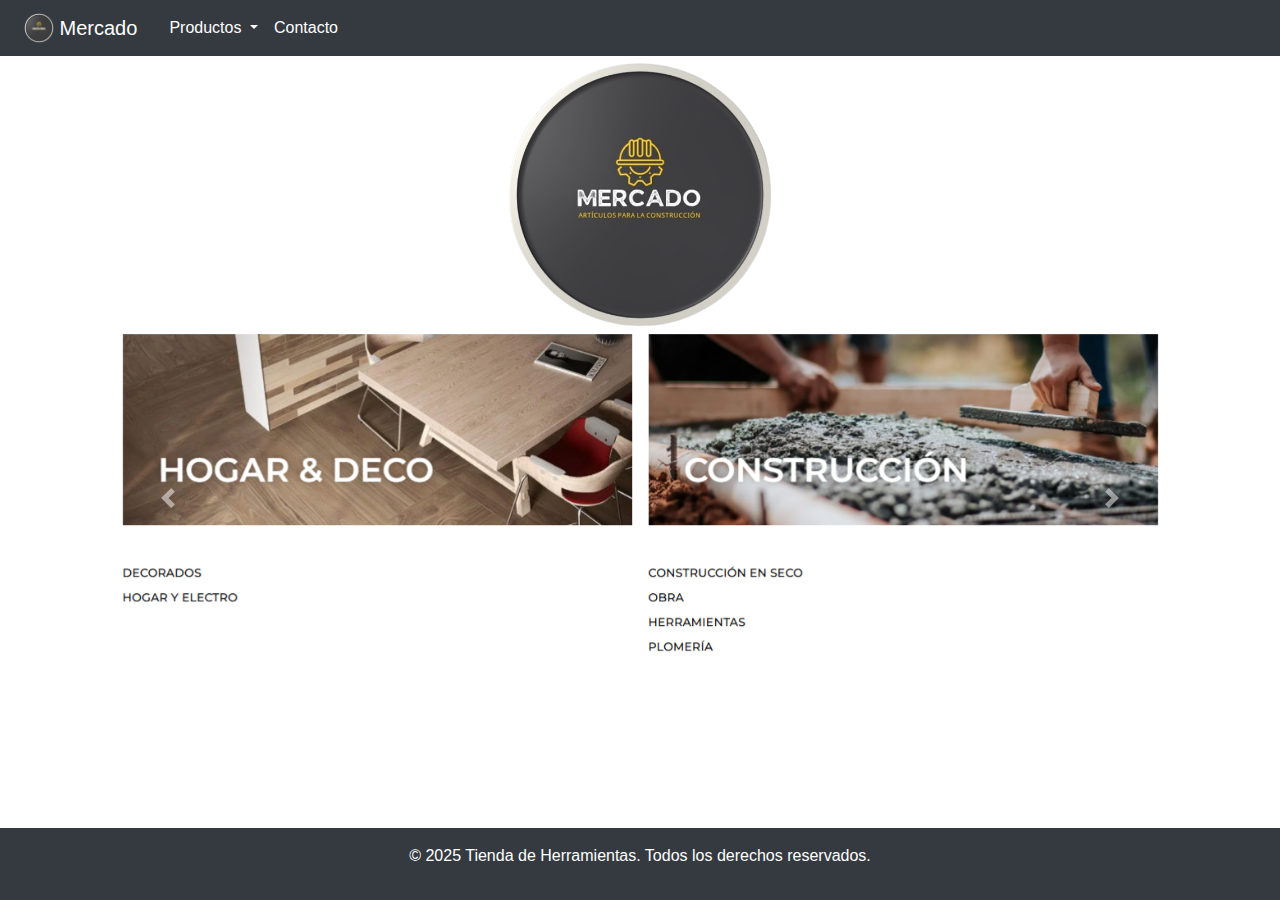
<file: index.html>
<!DOCTYPE html>
<html lang="es">

<head>
    <meta charset="UTF-8">
    <meta name="viewport" content="width=device-width, initial-scale=1.0">
    <title>Tienda de Herramientas</title>
    <link rel="stylesheet" href="Bootstrap/css/bootstrap.min.css">
    <link rel="stylesheet" href="CSS/Style.css">
</head>

<body>
  <header class="bg-dark text-white">
    <nav class="navbar navbar-expand-lg navbar-dark bg-dark">
        <!-- Botón hamburguesa para móviles -->
        <button class="navbar-toggler" type="button" data-toggle="collapse" 
                data-target="#navbarSupportedContent" aria-controls="navbarSupportedContent" 
                aria-expanded="false" aria-label="Toggle navigation">
            <span class="navbar-toggler-icon"></span>
        </button>

        <!-- Contenido del navbar -->
        <div class="collapse navbar-collapse" id="navbarSupportedContent">
            <ul class="navbar-nav mr-auto">
                <li class="nav-item">
                    <a class="navbar-brand nav-link text-white" href="index.html">
                        <img src="Imagen/Logo-removebg-preview.png" width="30" height="30" 
                             class="d-inline-block align-top" alt="">
                        Mercado
                    </a>
                </li>                
                <li class="nav-item dropdown">
                    <a class="nav-link dropdown-toggle text-white" href="#" id="navbarDropdown" 
                       role="button" data-toggle="dropdown" aria-expanded="false">
                        Productos
                    </a>
                    <div class="dropdown-menu bg-dark">
                        <a class="dropdown-item text-white" href="Construcion.html">Construcción</a>
                        <a class="dropdown-item text-white" href="Pintura.html">Pintura</a>
                        <a class="dropdown-item text-white" href="Cocina.html">Cocina</a>
                        <a class="dropdown-item text-white" href="Baño.html">Sanitarios</a>
                        <a class="dropdown-item text-white" href="Herramientas.html">Herramientas</a>
                    </div>
                </li>
                <li class="nav-item">
                    <a class="nav-link text-white" href="Contacto.html">Contacto</a>
                </li>
            </ul>
        </div>
    </nav>
</header>

    <main class="container mt-0 mb-3">
      <div class="d-flex justify-content-center">
        <img src="Imagen/Logo-removebg-preview.png" class="d-block w-25" alt="">
      </div>
        <section id="productos">
            <div id="carouselExampleFade" class="carousel slide carousel-fade" data-ride="carousel">
                <div class="carousel-inner">
                  <div class="carousel-item active">
                    <img src="Imagen/Hogar.png" class="d-block w-100" alt="...">
                  </div>
                  <div class="carousel-item">
                  <img src="Imagen/Productos.png" class="d-block h-75 w-100" alt="...">
                  </div>                  
                </div>
                <button class="carousel-control-prev" type="button" data-target="#carouselExampleFade" data-slide="prev">
                  <span class="carousel-control-prev-icon" aria-hidden="true"></span>
                  <span class="sr-only">Previous</span>
                </button>
                <button class="carousel-control-next" type="button" data-target="#carouselExampleFade" data-slide="next">
                  <span class="carousel-control-next-icon" aria-hidden="true"></span>
                  <span class="sr-only">Next</span>
                </button>
              </div>    
        </section>
    </main>

    <footer class="bg-dark text-white text-center p-3 fixed-bottom">
        <p>&copy; 2025 Tienda de Herramientas. Todos los derechos reservados.</p>
    </footer>
    <script src="Bootstrap/js/jquery.slim.min.js"></script>
<script src="Bootstrap/js/popper.min.js"></script>
<script src="Bootstrap/js/bootstrap.min.js"></script>
</body>

</html>
</file>
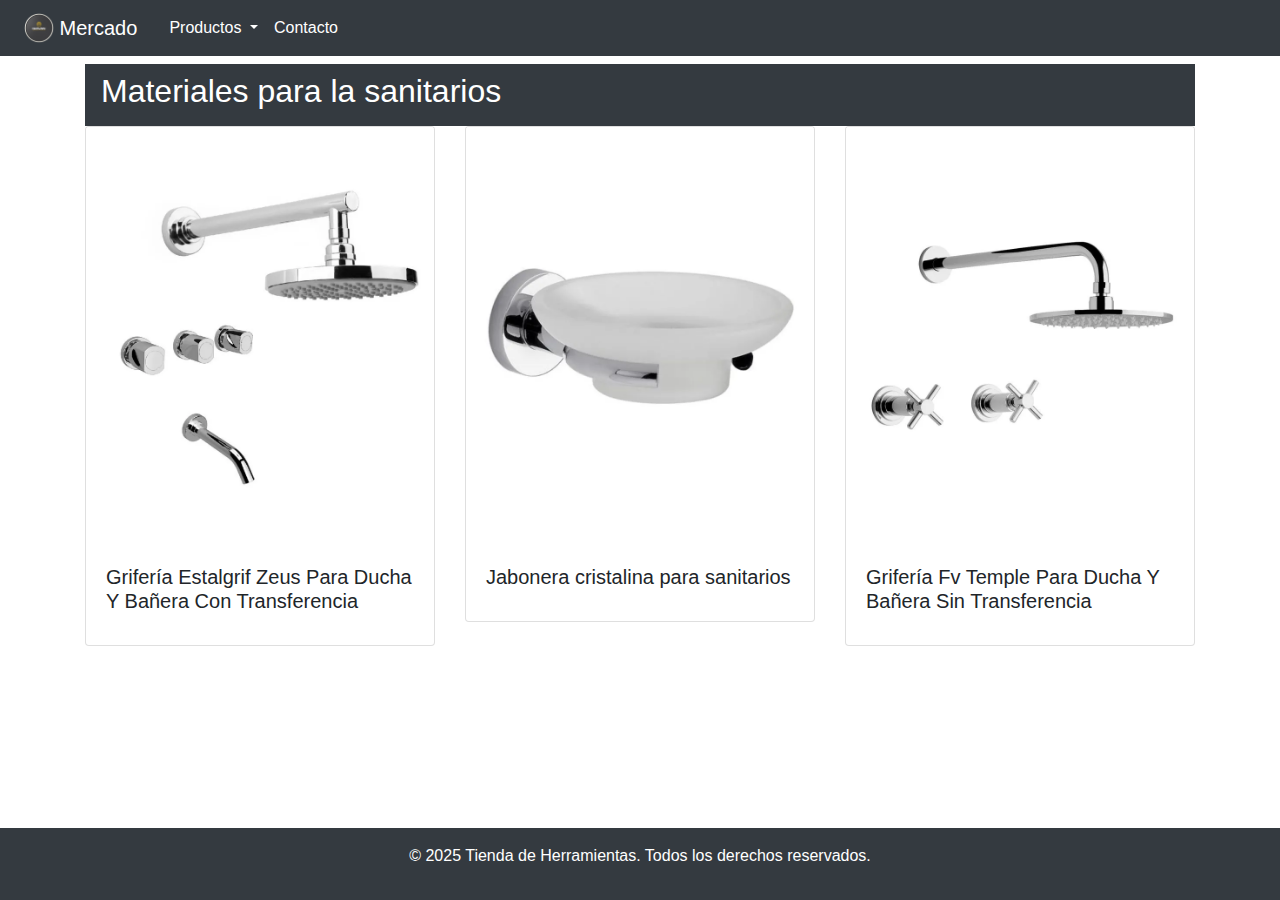
<file: Baño.html>
<!DOCTYPE html>
<html lang="es">

<head>
    <meta charset="UTF-8">
    <meta name="viewport" content="width=device-width, initial-scale=1.0">
    <title>Tienda de Herramientas</title>
    <link rel="stylesheet" href="Bootstrap/css/bootstrap.min.css">
    <link rel="stylesheet" href="CSS/Style.css">
</head>

<body>
    <header class="bg-dark text-white">
        <nav class="navbar navbar-expand-lg navbar-dark bg-dark">
            <!-- Botón hamburguesa para móviles -->
            <button class="navbar-toggler" type="button" data-toggle="collapse" 
                    data-target="#navbarSupportedContent" aria-controls="navbarSupportedContent" 
                    aria-expanded="false" aria-label="Toggle navigation">
                <span class="navbar-toggler-icon"></span>
            </button>
    
            <!-- Contenido del navbar -->
            <div class="collapse navbar-collapse" id="navbarSupportedContent">
                <ul class="navbar-nav mr-auto">
                    <li class="nav-item">
                        <a class="navbar-brand nav-link text-white" href="index.html">
                            <img src="Imagen/Logo-removebg-preview.png" width="30" height="30" 
                                 class="d-inline-block align-top" alt="">
                            Mercado
                        </a>
                    </li>                
                    <li class="nav-item dropdown">
                        <a class="nav-link dropdown-toggle text-white" href="#" id="navbarDropdown" 
                           role="button" data-toggle="dropdown" aria-expanded="false">
                            Productos
                        </a>
                        <div class="dropdown-menu bg-dark">
                            <a class="dropdown-item text-white" href="Construcion.html">Construcción</a>
                            <a class="dropdown-item text-white" href="Pintura.html">Pintura</a>
                            <a class="dropdown-item text-white" href="Cocina.html">Cocina</a>
                            <a class="dropdown-item text-white" href="Baño.html">Sanitarios</a>
                            <a class="dropdown-item text-white" href="Herramientas.html">Herramientas</a>
                        </div>
                    </li>
                    <li class="nav-item">
                        <a class="nav-link text-white" href="Contacto.html">Contacto</a>
                    </li>
                </ul>
            </div>
        </nav>
    </header>

    <main class="container mt-2 mb-3">
        <section id="productos">
            <nav class="navbar navbar-dark bg-dark text-white">
                <h2 class="text-center">Materiales para la sanitarios</h2>
            </nav>
            <div class="row">
                <div class="col-md-4">
                    <div class="card">
                        <img src="Imagen/GrferiaBaño.webp" class="card-img-top" alt="Martillo">
                        <div class="card-body ">
                            <h5 class="card-title">
                                Grifería Estalgrif Zeus Para Ducha Y Bañera Con Transferencia</h5>
                        </div>
                    </div>
                </div>
                <div class="col-md-4">
                    <div class="card">
                        <img src="Imagen/Jabonera.jpg" class="card-img-top" alt="Destornillador">
                        <div class="card-body">
                            <h5 class="card-title">Jabonera cristalina para sanitarios</h5>

                        </div>
                    </div>
                </div>
                <div class="col-md-4">
                    <div class="card">
                        <img src="Imagen/GriferiaBañoFB.jpg" class="card-img-top" alt="Juego de Llaves">
                        <div class="card-body ">
                            <h5 class="card-title">Grifería Fv Temple Para Ducha Y Bañera Sin Transferencia</h5>
                        </div>
                    </div>
                </div>
            </div>       
        </section>

    </main>

    <footer class="bg-dark text-white text-center p-3 fixed-bottom">
        <p>&copy; 2025 Tienda de Herramientas. Todos los derechos reservados.</p>
    </footer>
    <script src="Bootstrap/js/jquery.slim.min.js"></script>
<script src="Bootstrap/js/popper.min.js"></script>
<script src="Bootstrap/js/bootstrap.min.js"></script>
</body>

</html>
</file>
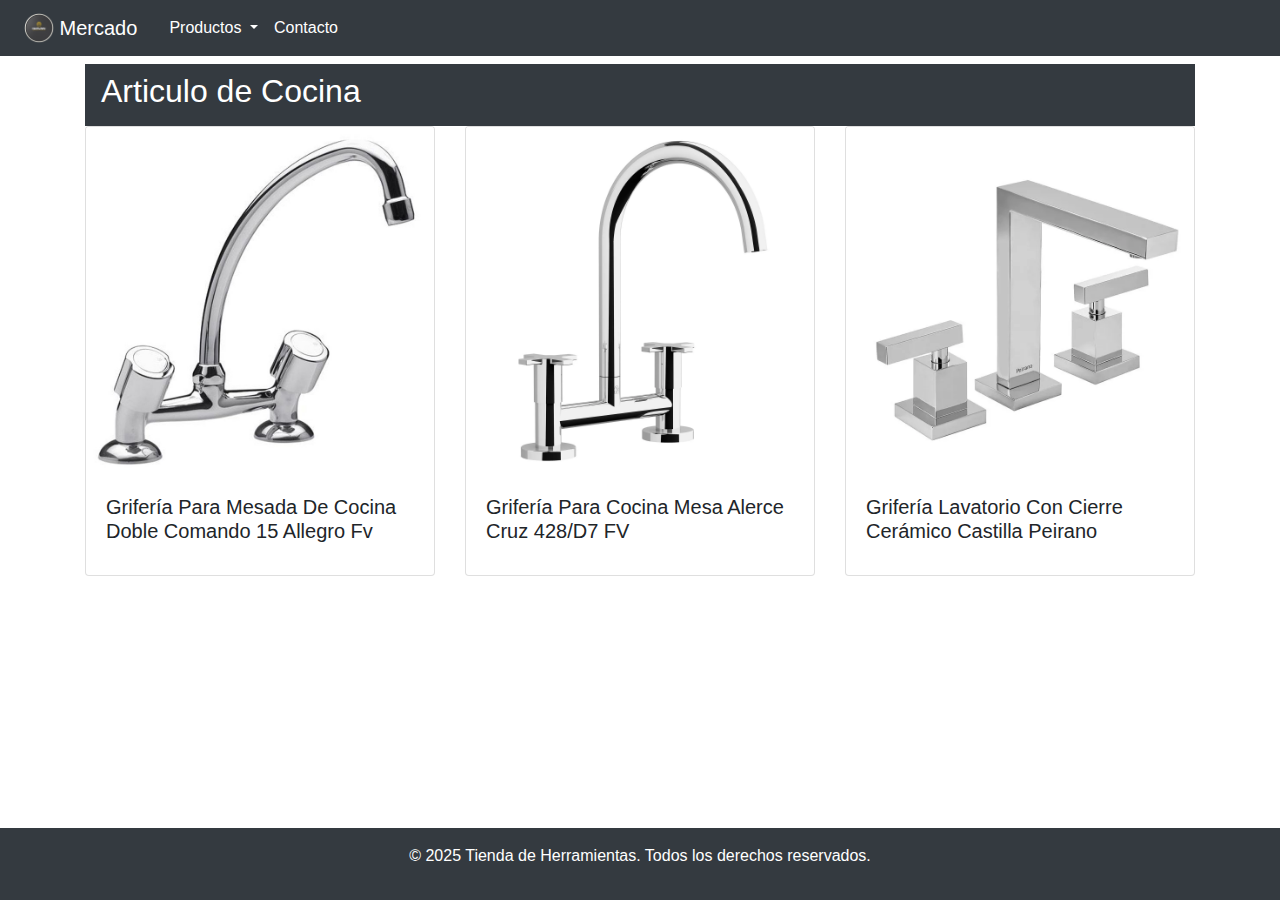
<file: Cocina.html>
<!DOCTYPE html>
<html lang="es">

<head>
    <meta charset="UTF-8">
    <meta name="viewport" content="width=device-width, initial-scale=1.0">
    <title>Tienda de Herramientas</title>
    <link rel="stylesheet" href="Bootstrap/css/bootstrap.min.css">
    <link rel="stylesheet" href="CSS/Style.css">
</head>

<body>
    <header class="bg-dark text-white">
        <nav class="navbar navbar-expand-lg navbar-dark bg-dark">
            <!-- Botón hamburguesa para móviles -->
            <button class="navbar-toggler" type="button" data-toggle="collapse" 
                    data-target="#navbarSupportedContent" aria-controls="navbarSupportedContent" 
                    aria-expanded="false" aria-label="Toggle navigation">
                <span class="navbar-toggler-icon"></span>
            </button>
    
            <!-- Contenido del navbar -->
            <div class="collapse navbar-collapse" id="navbarSupportedContent">
                <ul class="navbar-nav mr-auto">
                    <li class="nav-item">
                        <a class="navbar-brand nav-link text-white" href="index.html">
                            <img src="Imagen/Logo-removebg-preview.png" width="30" height="30" 
                                 class="d-inline-block align-top" alt="">
                            Mercado
                        </a>
                    </li>                
                    <li class="nav-item dropdown">
                        <a class="nav-link dropdown-toggle text-white" href="#" id="navbarDropdown" 
                           role="button" data-toggle="dropdown" aria-expanded="false">
                            Productos
                        </a>
                        <div class="dropdown-menu bg-dark">
                            <a class="dropdown-item text-white" href="Construcion.html">Construcción</a>
                            <a class="dropdown-item text-white" href="Pintura.html">Pintura</a>
                            <a class="dropdown-item text-white" href="Cocina.html">Cocina</a>
                            <a class="dropdown-item text-white" href="Baño.html">Sanitarios</a>
                            <a class="dropdown-item text-white" href="Herramientas.html">Herramientas</a>
                        </div>
                    </li>
                    <li class="nav-item">
                        <a class="nav-link text-white" href="Contacto.html">Contacto</a>
                    </li>
                </ul>
            </div>
        </nav>
    </header>

    <main class="container mt-2 mb-3">
        <section id="productos">
            
            <nav class="navbar navbar-dark bg-dark text-white">
                <h2 class="text-center">Articulo de Cocina</h2>
            </nav>
            <div class="row">
                <div class="col-md-4">
                    <div class="card">
                        <img src="Imagen/GriferiaDoble.jpg" class="card-img-top" alt="Martillo">
                        <div class="card-body ">
                            <h5 class="card-title">
                                Grifería Para Mesada De Cocina Doble Comando 15 Allegro Fv</h5>
                        </div>
                    </div>
                </div>
                <div class="col-md-4">
                    <div class="card">
                        <img src="Imagen/GriferiaCocina.jpg" class="card-img-top" alt="Destornillador">
                        <div class="card-body">
                            <h5 class="card-title">Grifería Para Cocina Mesa Alerce Cruz 428/D7 FV</h5>

                        </div>
                    </div>
                </div>
                <div class="col-md-4">
                    <div class="card">
                        <img src="Imagen/griferiaLavadero.jpg" class="card-img-top" alt="Juego de Llaves">
                        <div class="card-body ">
                            <h5 class="card-title">Grifería Lavatorio Con Cierre Cerámico Castilla Peirano</h5>
                        </div>
                    </div>
                </div>
            </div>           
        </section>

    </main>

    <footer class="bg-dark text-white text-center p-3 fixed-bottom">
        <p>&copy; 2025 Tienda de Herramientas. Todos los derechos reservados.</p>
    </footer>
    <script src="Bootstrap/js/jquery.slim.min.js"></script>
<script src="Bootstrap/js/popper.min.js"></script>
<script src="Bootstrap/js/bootstrap.min.js"></script>
</body>

</html>
</file>
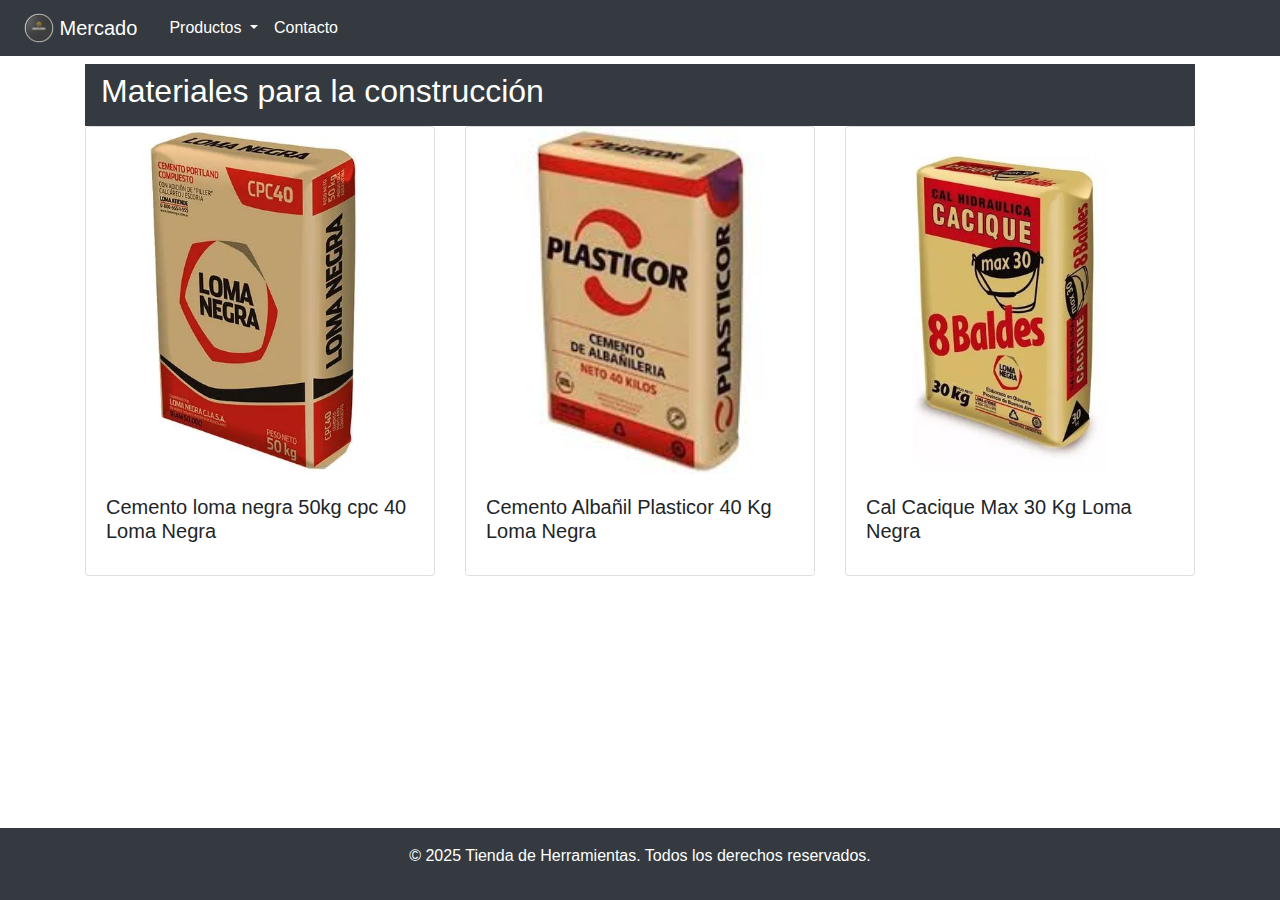
<file: Construcion.html>
<!DOCTYPE html>
<html lang="es">

<head>
    <meta charset="UTF-8">
    <meta name="viewport" content="width=device-width, initial-scale=1.0">
    <title>Tienda de Herramientas</title>
    <link rel="stylesheet" href="Bootstrap/css/bootstrap.min.css">
    <link rel="stylesheet" href="CSS/Style.css">
</head>

<body>
    <header class="bg-dark text-white">
        <nav class="navbar navbar-expand-lg navbar-dark bg-dark">
            <!-- Botón hamburguesa para móviles -->
            <button class="navbar-toggler" type="button" data-toggle="collapse" 
                    data-target="#navbarSupportedContent" aria-controls="navbarSupportedContent" 
                    aria-expanded="false" aria-label="Toggle navigation">
                <span class="navbar-toggler-icon"></span>
            </button>
    
            <!-- Contenido del navbar -->
            <div class="collapse navbar-collapse" id="navbarSupportedContent">
                <ul class="navbar-nav mr-auto">
                    <li class="nav-item">
                        <a class="navbar-brand nav-link text-white" href="index.html">
                            <img src="Imagen/Logo-removebg-preview.png" width="30" height="30" 
                                 class="d-inline-block align-top" alt="">
                            Mercado
                        </a>
                    </li>                
                    <li class="nav-item dropdown">
                        <a class="nav-link dropdown-toggle text-white" href="#" id="navbarDropdown" 
                           role="button" data-toggle="dropdown" aria-expanded="false">
                            Productos
                        </a>
                        <div class="dropdown-menu bg-dark">
                            <a class="dropdown-item text-white" href="Construcion.html">Construcción</a>
                            <a class="dropdown-item text-white" href="Pintura.html">Pintura</a>
                            <a class="dropdown-item text-white" href="Cocina.html">Cocina</a>
                            <a class="dropdown-item text-white" href="Baño.html">Sanitarios</a>
                            <a class="dropdown-item text-white" href="Herramientas.html">Herramientas</a>
                        </div>
                    </li>
                    <li class="nav-item">
                        <a class="nav-link text-white" href="Contacto.html">Contacto</a>
                    </li>
                </ul>
            </div>
        </nav>
    </header>

    <main class="container mt-2 mb-3">
        <section id="productos">
            <nav class="navbar navbar-dark bg-dark text-white">
                <h2 class="text-center">Materiales para la construcción</h2>
            </nav>
            <div class="row">
                <div class="col-md-4">
                    <div class="card">
                        <img src="Imagen/lomaNegra.jpg" class="card-img-top" alt="Martillo">
                        <div class="card-body ">
                            <h5 class="card-title">
                                Cemento loma negra 50kg cpc 40 Loma Negra</h5>
                        </div>
                    </div>
                </div>
                <div class="col-md-4">
                    <div class="card">
                        <img src="Imagen/Plasticor.jpg" class="card-img-top" alt="Destornillador">
                        <div class="card-body">
                            <h5 class="card-title">Cemento Albañil Plasticor 40 Kg Loma Negra</h5>

                        </div>
                    </div>
                </div>
                <div class="col-md-4">
                    <div class="card">
                        <img src="Imagen/cacique.jpg" class="card-img-top" alt="Juego de Llaves">
                        <div class="card-body ">
                            <h5 class="card-title">Cal Cacique Max 30 Kg Loma Negra</h5>
                        </div>
                    </div>
                </div>
            </div>           
        </section>

    </main>

    <footer class="bg-dark text-white text-center p-3 fixed-bottom">
        <p>&copy; 2025 Tienda de Herramientas. Todos los derechos reservados.</p>
    </footer>
    <script src="Bootstrap/js/jquery.slim.min.js"></script>
<script src="Bootstrap/js/popper.min.js"></script>
<script src="Bootstrap/js/bootstrap.min.js"></script>
</body>

</html>
</file>
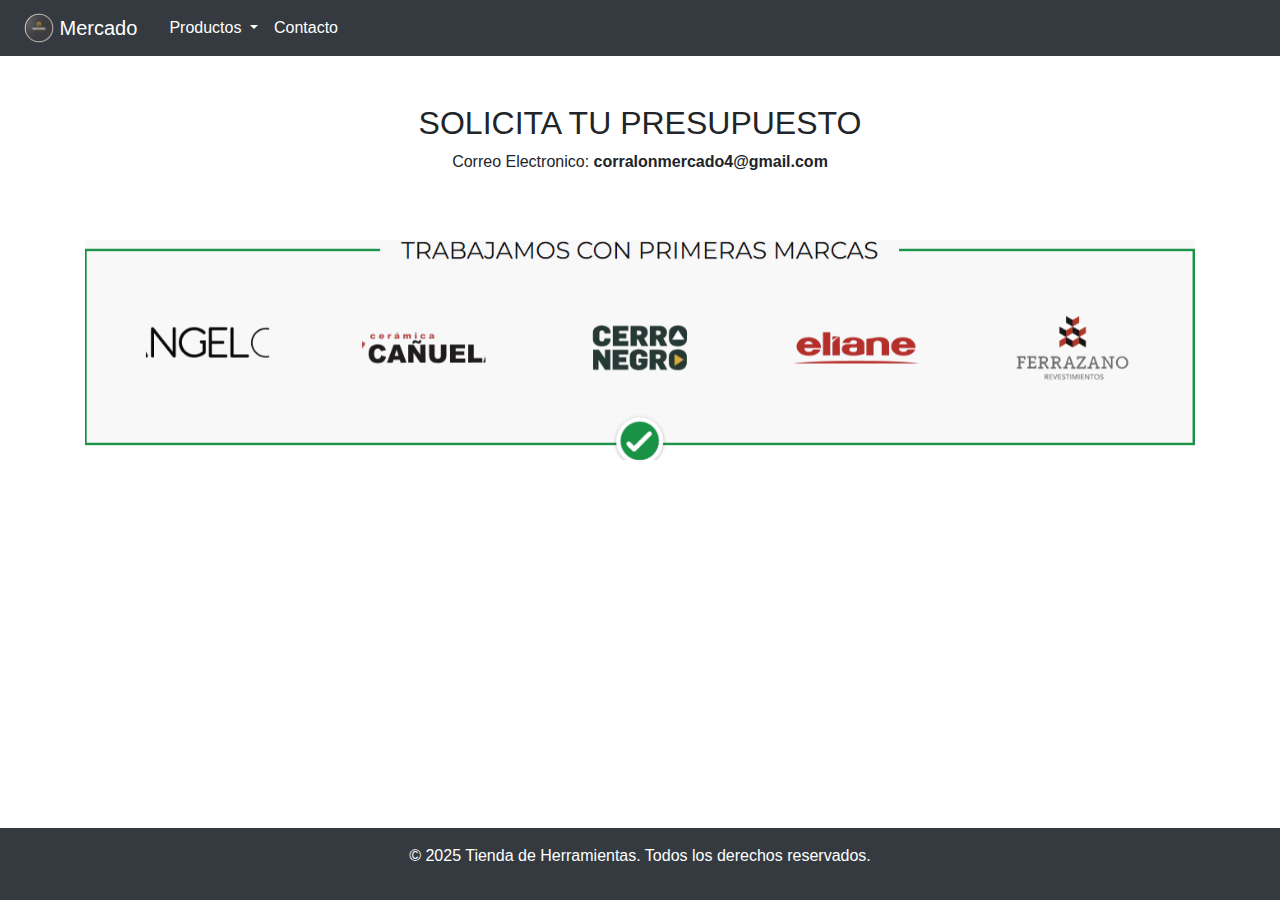
<file: Contacto.html>
<!DOCTYPE html>
<html lang="es">
<head>
    <meta charset="UTF-8">
    <meta name="viewport" content="width=device-width, initial-scale=1.0">
    <title>Tienda de Herramientas</title>
    <link rel="stylesheet" href="Bootstrap/css/bootstrap.min.css">
    <link rel="stylesheet" href="Fontawesome/css/all.css">
    <link rel="stylesheet" href="CSS/Style.css">
</head>
<body>
    <header class="bg-dark text-white">
        <nav class="navbar navbar-expand-lg navbar-dark bg-dark">
            <!-- Botón hamburguesa para móviles -->
            <button class="navbar-toggler" type="button" data-toggle="collapse" 
                    data-target="#navbarSupportedContent" aria-controls="navbarSupportedContent" 
                    aria-expanded="false" aria-label="Toggle navigation">
                <span class="navbar-toggler-icon"></span>
            </button>
    
            <!-- Contenido del navbar -->
            <div class="collapse navbar-collapse" id="navbarSupportedContent">
                <ul class="navbar-nav mr-auto">
                    <li class="nav-item">
                        <a class="navbar-brand nav-link text-white" href="index.html">
                            <img src="Imagen/Logo-removebg-preview.png" width="30" height="30" 
                                 class="d-inline-block align-top" alt="">
                            Mercado
                        </a>
                    </li>                
                    <li class="nav-item dropdown">
                        <a class="nav-link dropdown-toggle text-white" href="#" id="navbarDropdown" 
                           role="button" data-toggle="dropdown" aria-expanded="false">
                            Productos
                        </a>
                        <div class="dropdown-menu bg-dark">
                            <a class="dropdown-item text-white" href="Construcion.html">Construcción</a>
                            <a class="dropdown-item text-white" href="Pintura.html">Pintura</a>
                            <a class="dropdown-item text-white" href="Cocina.html">Cocina</a>
                            <a class="dropdown-item text-white" href="Baño.html">Sanitarios</a>
                            <a class="dropdown-item text-white" href="Herramientas.html">Herramientas</a>
                        </div>
                    </li>
                    <li class="nav-item">
                        <a class="nav-link text-white" href="Contacto.html">Contacto</a>
                    </li>
                </ul>
            </div>
        </nav>
    </header>

    <main class="container mt-4">
        <section id="contacto" class="mt-md-5 text-center mb-md-5 ">
            <div class="d-inline-block">           
           <h2> SOLICITA TU PRESUPUESTO </h2>
<p>Correo Electronico: <b> corralonmercado4@gmail.com</b></p></div> 
        </section>
        <div id="carouselExampleSlidesOnly" class="carousel slide" data-ride="carousel">
            <div class="carousel-inner">
              <div class="carousel-item active">
                  <img src="Imagen/marcas.png" class="d-block w-100" alt="...">
              </div>              
            </div>
          </div>
    </main>

    <footer class="bg-dark text-white text-center p-3 fixed-bottom">
        <p>&copy; 2025 Tienda de Herramientas. Todos los derechos reservados.</p>
    </footer>
    <script src="Bootstrap/js/jquery.slim.min.js"></script>
    <script src="Bootstrap/js/popper.min.js"></script>
    <script src="Bootstrap/js/bootstrap.min.js"></script>
</body>
</html>
</file>
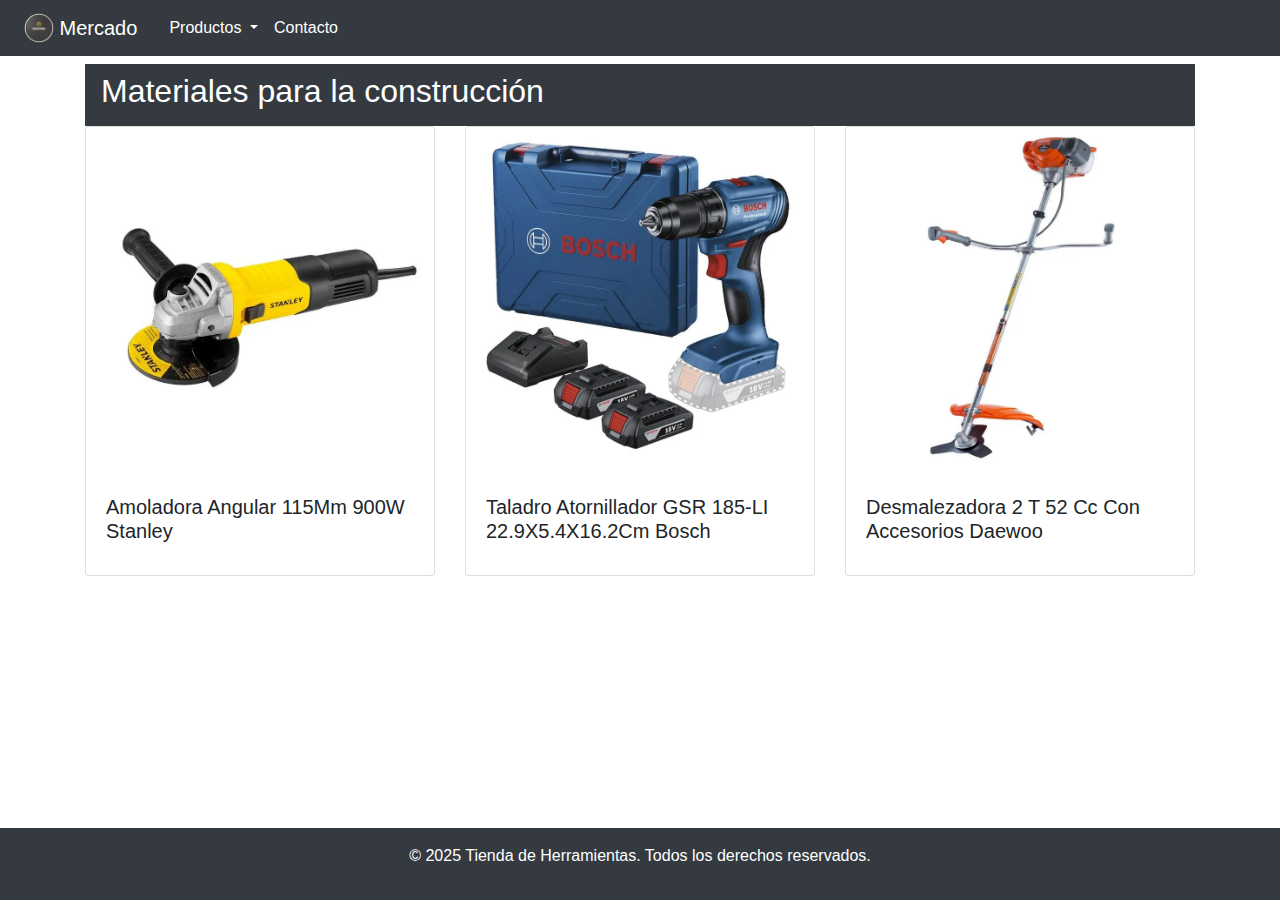
<file: Herramientas.html>
<!DOCTYPE html>
<html lang="es">

<head>
    <meta charset="UTF-8">
    <meta name="viewport" content="width=device-width, initial-scale=1.0">
    <title>Tienda de Herramientas</title>
    <link rel="stylesheet" href="Bootstrap/css/bootstrap.min.css">
    <link rel="stylesheet" href="CSS/Style.css">
</head>

<body>
    <header class="bg-dark text-white">
        <nav class="navbar navbar-expand-lg navbar-dark bg-dark">
            <!-- Botón hamburguesa para móviles -->
            <button class="navbar-toggler" type="button" data-toggle="collapse" 
                    data-target="#navbarSupportedContent" aria-controls="navbarSupportedContent" 
                    aria-expanded="false" aria-label="Toggle navigation">
                <span class="navbar-toggler-icon"></span>
            </button>
    
            <!-- Contenido del navbar -->
            <div class="collapse navbar-collapse" id="navbarSupportedContent">
                <ul class="navbar-nav mr-auto">
                    <li class="nav-item">
                        <a class="navbar-brand nav-link text-white" href="index.html">
                            <img src="Imagen/Logo-removebg-preview.png" width="30" height="30" 
                                 class="d-inline-block align-top" alt="">
                            Mercado
                        </a>
                    </li>                
                    <li class="nav-item dropdown">
                        <a class="nav-link dropdown-toggle text-white" href="#" id="navbarDropdown" 
                           role="button" data-toggle="dropdown" aria-expanded="false">
                            Productos
                        </a>
                        <div class="dropdown-menu bg-dark">
                            <a class="dropdown-item text-white" href="Construcion.html">Construcción</a>
                            <a class="dropdown-item text-white" href="Pintura.html">Pintura</a>
                            <a class="dropdown-item text-white" href="Cocina.html">Cocina</a>
                            <a class="dropdown-item text-white" href="Baño.html">Sanitarios</a>
                            <a class="dropdown-item text-white" href="Herramientas.html">Herramientas</a>
                        </div>
                    </li>
                    <li class="nav-item">
                        <a class="nav-link text-white" href="Contacto.html">Contacto</a>
                    </li>
                </ul>
            </div>
        </nav>
    </header>

    <main class="container mt-2 mb-3">
        <section id="productos">
            <nav class="navbar navbar-dark bg-dark text-white">
                <h2 class="text-center">Materiales para la construcción</h2>
            </nav>
            <div class="row">
                <div class="col-md-4">
                    <div class="card">
                        <img src="Imagen/Amuladora.jpg" class="card-img-top" alt="Martillo">
                        <div class="card-body ">
                            <h5 class="card-title">
                                Amoladora Angular 115Mm 900W Stanley</h5>
                        </div>
                    </div>
                </div>
                <div class="col-md-4">
                    <div class="card">
                        <img src="Imagen/taladro.jpg" class="card-img-top" alt="Destornillador">
                        <div class="card-body">
                            <h5 class="card-title">Taladro Atornillador GSR 185-LI 22.9X5.4X16.2Cm Bosch</h5>

                        </div>
                    </div>
                </div>
                <div class="col-md-4">
                    <div class="card">
                        <img src="Imagen/Desmalezadora.jpg" class="card-img-top" alt="Juego de Llaves">
                        <div class="card-body ">
                            <h5 class="card-title">Desmalezadora 2 T 52 Cc Con Accesorios Daewoo</h5>
                        </div>
                    </div>
                </div>
            </div>         
        </section>

    </main>

    <footer class="bg-dark text-white text-center p-3 fixed-bottom">
        <p>&copy; 2025 Tienda de Herramientas. Todos los derechos reservados.</p>
    </footer>
    <script src="Bootstrap/js/jquery.slim.min.js"></script>
    <script src="Bootstrap/js/popper.min.js"></script>
    <script src="Bootstrap/js/bootstrap.min.js"></script>
</body>

</html>
</file>
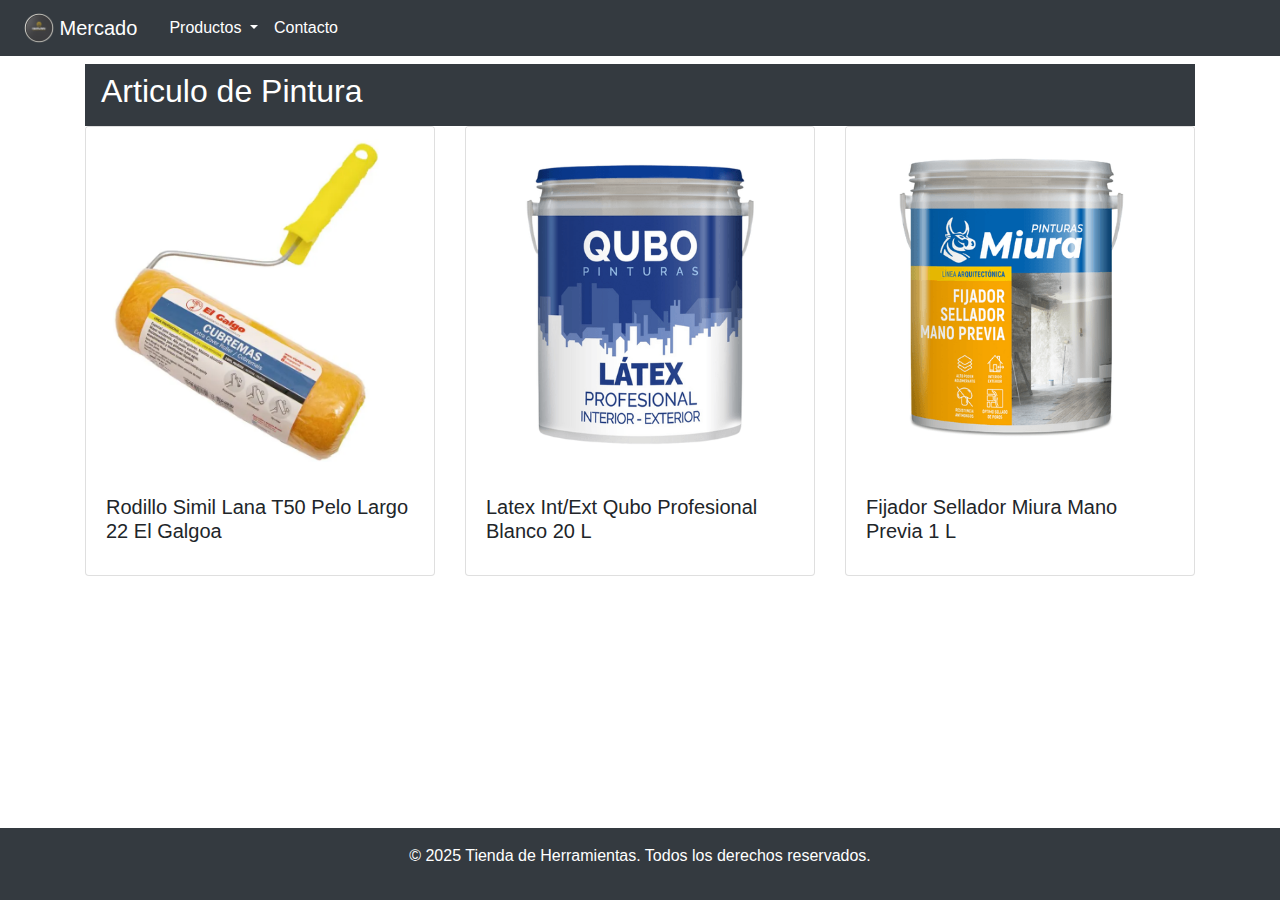
<file: Pintura.html>
<!DOCTYPE html>
<html lang="es">

<head>
    <meta charset="UTF-8">
    <meta name="viewport" content="width=device-width, initial-scale=1.0">
    <title>Tienda de Herramientas</title>
    <link rel="stylesheet" href="Bootstrap/css/bootstrap.min.css">
   <link rel="stylesheet" href="CSS/Style.css">
</head>

<body>
    <header class="bg-dark text-white">
        <nav class="navbar navbar-expand-lg navbar-dark bg-dark">
            <!-- Botón hamburguesa para móviles -->
            <button class="navbar-toggler" type="button" data-toggle="collapse" 
                    data-target="#navbarSupportedContent" aria-controls="navbarSupportedContent" 
                    aria-expanded="false" aria-label="Toggle navigation">
                <span class="navbar-toggler-icon"></span>
            </button>
    
            <!-- Contenido del navbar -->
            <div class="collapse navbar-collapse" id="navbarSupportedContent">
                <ul class="navbar-nav mr-auto">
                    <li class="nav-item">
                        <a class="navbar-brand nav-link text-white" href="index.html">
                            <img src="Imagen/Logo-removebg-preview.png" width="30" height="30" 
                                 class="d-inline-block align-top" alt="">
                            Mercado
                        </a>
                    </li>                
                    <li class="nav-item dropdown">
                        <a class="nav-link dropdown-toggle text-white" href="#" id="navbarDropdown" 
                           role="button" data-toggle="dropdown" aria-expanded="false">
                            Productos
                        </a>
                        <div class="dropdown-menu bg-dark">
                            <a class="dropdown-item text-white" href="Construcion.html">Construcción</a>
                            <a class="dropdown-item text-white" href="Pintura.html">Pintura</a>
                            <a class="dropdown-item text-white" href="Cocina.html">Cocina</a>
                            <a class="dropdown-item text-white" href="Baño.html">Sanitarios</a>
                            <a class="dropdown-item text-white" href="Herramientas.html">Herramientas</a>
                        </div>
                    </li>
                    <li class="nav-item">
                        <a class="nav-link text-white" href="Contacto.html">Contacto</a>
                    </li>
                </ul>
            </div>
        </nav>
    </header>

    <main class="container mt-2 mb-3">
        <section id="productos">           
            <nav class="navbar navbar-dark bg-dark text-white">
                <h2 class="text-center">Articulo de Pintura</h2>
            </nav>
            <div class="row">
                <div class="col-md-4">
                    <div class="card">
                        <img src="Imagen/Rodillo.jpg" class="card-img-top" alt="Martillo">
                        <div class="card-body ">
                            <h5 class="card-title">
                                Rodillo Simil Lana T50 Pelo Largo 22 El Galgoa</h5>
                        </div>
                    </div>
                </div>
                <div class="col-md-4">
                    <div class="card">
                        <img src="Imagen/Qubo.png" class="card-img-top" alt="Destornillador">
                        <div class="card-body">
                            <h5 class="card-title">Latex Int/Ext Qubo Profesional Blanco 20 L</h5>

                        </div>
                    </div>
                </div>
                <div class="col-md-4">
                    <div class="card">
                        <img src="Imagen/Fijador.png" class="card-img-top" alt="Juego de Llaves">
                        <div class="card-body ">
                            <h5 class="card-title">Fijador Sellador Miura Mano Previa 1 L</h5>
                        </div>
                    </div>
                </div>
            </div>
            
        </section>

    </main>

    <footer class="bg-dark text-white text-center p-3 fixed-bottom">
        <p>&copy; 2025 Tienda de Herramientas. Todos los derechos reservados.</p>
    </footer>    
    <script src="Bootstrap/js/jquery.slim.min.js"></script>
    <script src="Bootstrap/js/popper.min.js"></script>
    <script src="Bootstrap/js/bootstrap.min.js"></script></body>

</html>
</file>
<file: CSS/Style.css>
.dropdown-menu.bg-dark {
    background-color: #343a40 !important;
}
.dropdown-item.text-white {
    color: white !important;
}
.dropdown-item.text-white:hover {
    background-color: #495057 !important;
}
</file>
